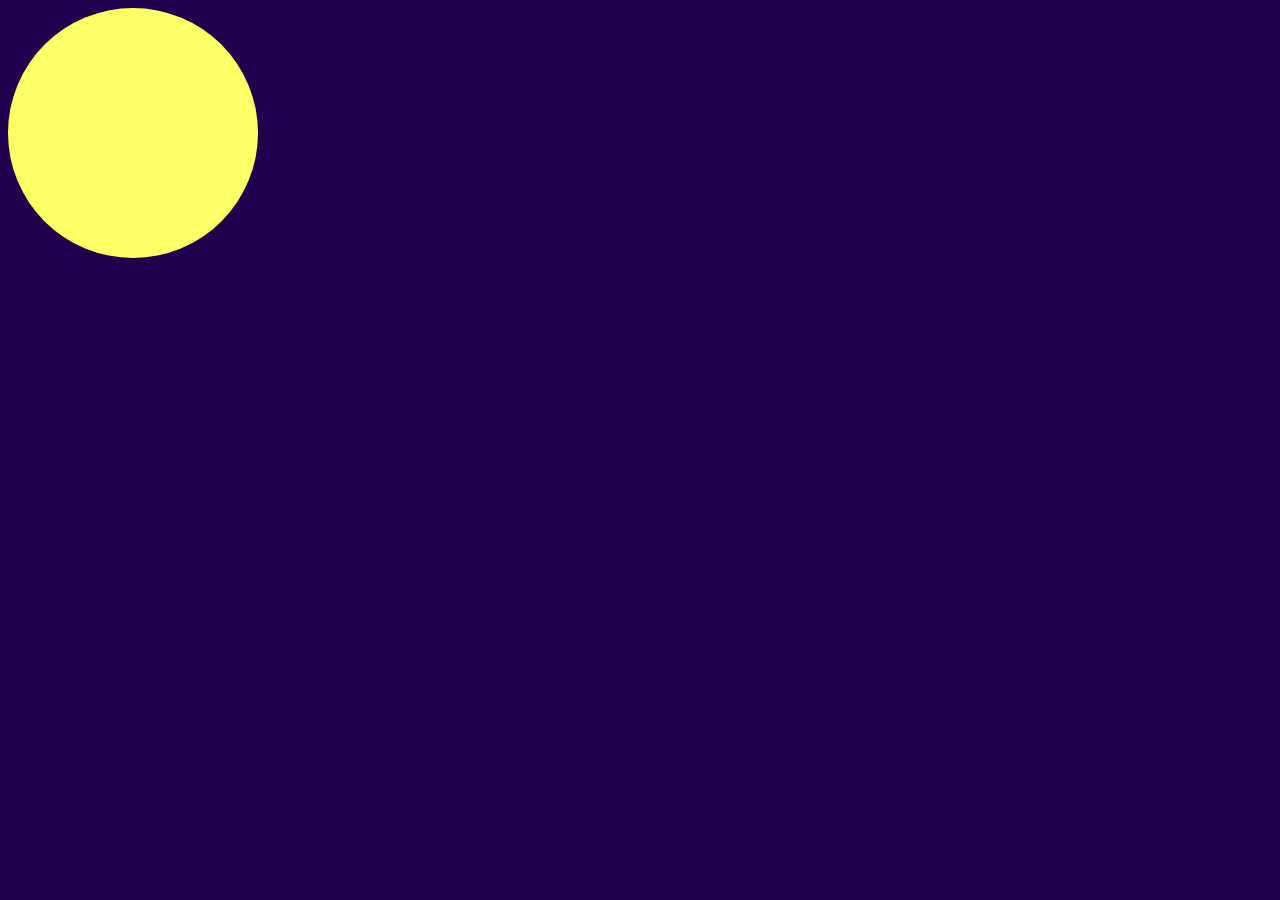
<file: old_projects/css_art/index.html>
<!doctype html>
<html>
<head>
    <title>Full Moon</title>

    <meta charset="utf-8" />
    <meta http-equiv="Content-type" content="text/html; charset=utf-8" />
    <meta name="viewport" content="width=device-width, initial-scale=1" />
    <link rel="stylesheet" type="text/css" href="styles.css"/>
</head>

<body>
	<div id="moon">
	</div>
</body>
</file>
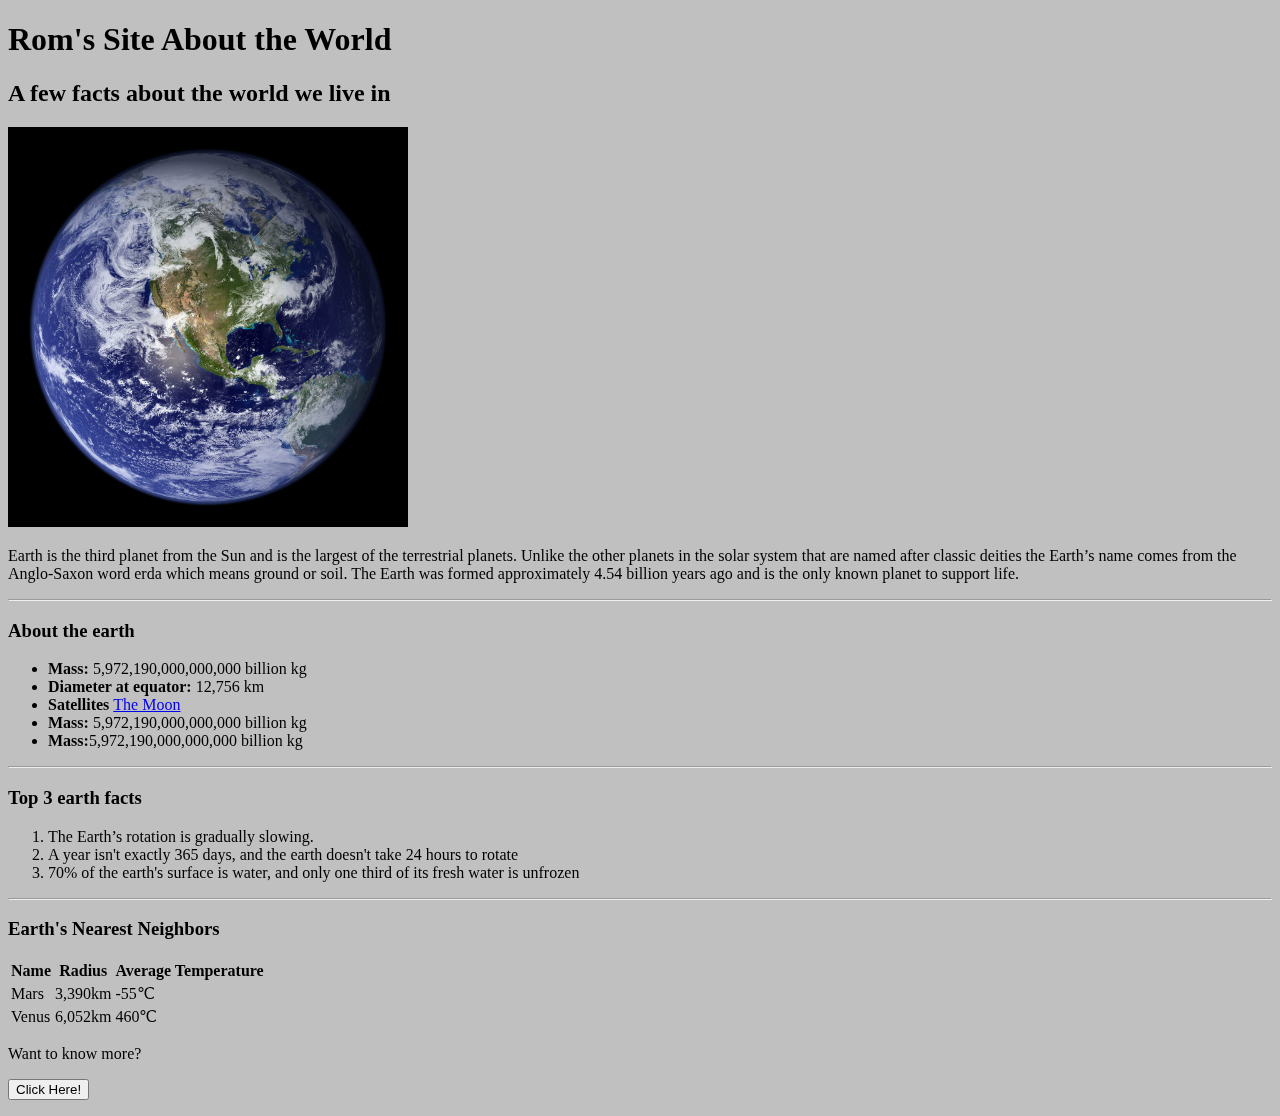
<file: old_projects/the_world/index.html>
<!doctype html>
<html>
<head>
    <title>Dat Earth Doe</title>

    <meta charset="utf-8" />
    <meta http-equiv="Content-type" content="text/html; charset=utf-8" />
    <meta name="viewport" content="width=device-width, initial-scale=1" />
    <link rel="icon" href="images/globe.ico" />
<style>
body {background-color:silver;}
</style>

</head>
<body>
<div>
 <iframe width="420" height="315" align="right" src="https://www.youtube.com/embed/Lmmp9UfNQhU" frameborder="0" allowfullscreen></iframe>
  <h1>Rom's Site About the World </h1>
  <h2> A few facts about the world we live in</h2>
  <img src="images/globe.jpg" height="400" width="400" />
  <br/>

  <p>Earth is the third planet from the Sun and is the largest of the
terrestrial planets. Unlike the other planets in the solar system that are named
after classic deities the Earth’s name comes from the Anglo-Saxon word erda
which means ground or soil. The Earth was formed approximately 4.54 billion
years ago and is the only known planet to support life.</p>
<hr/>

	<h3>About the earth</h3>
		<ul>
			<li><strong>Mass: </strong>5,972,190,000,000,000 billion kg</li>
			<li><strong>Diameter at equator: </strong>12,756 km</li>
			<li><strong>Satellites </strong><a href="http://space-facts.com/themoon/">The
			Moon</a></li>
			<li><strong>Mass: </strong>5,972,190,000,000,000 billion kg</li>
			<li><strong>Mass:</strong>5,972,190,000,000,000 billion kg</li>
		</ul>
	<hr>
	<h3>Top 3 earth facts</h3>
	<ol>
		<li>The Earth’s rotation is gradually slowing.</li>
		<li>A year isn't exactly 365 days, and the earth doesn't take 24
		hours to rotate</li>
		<li>70% of the earth's surface is water, and only one third of its
		fresh water is unfrozen</li>
	</ol>
	<hr>

	<h3>Earth's Nearest Neighbors</h3>
	<table>
        <tr><th>Name</th><th>Radius</th><th>Average Temperature</th></tr>
        <tr><td>Mars</td><td>3,390km</td><td>-55&#8451;</td></tr>
        <tr><td>Venus</td><td>6,052km</td><td>460&#8451;</td></tr>
    </table>

    <form action="http://space-facts.com/earth/">
		<p>Want to know more?</p>
		<p><input type="submit" value="Click Here!" /></p>
	</form>
</div>
</body>
</html>
</file>
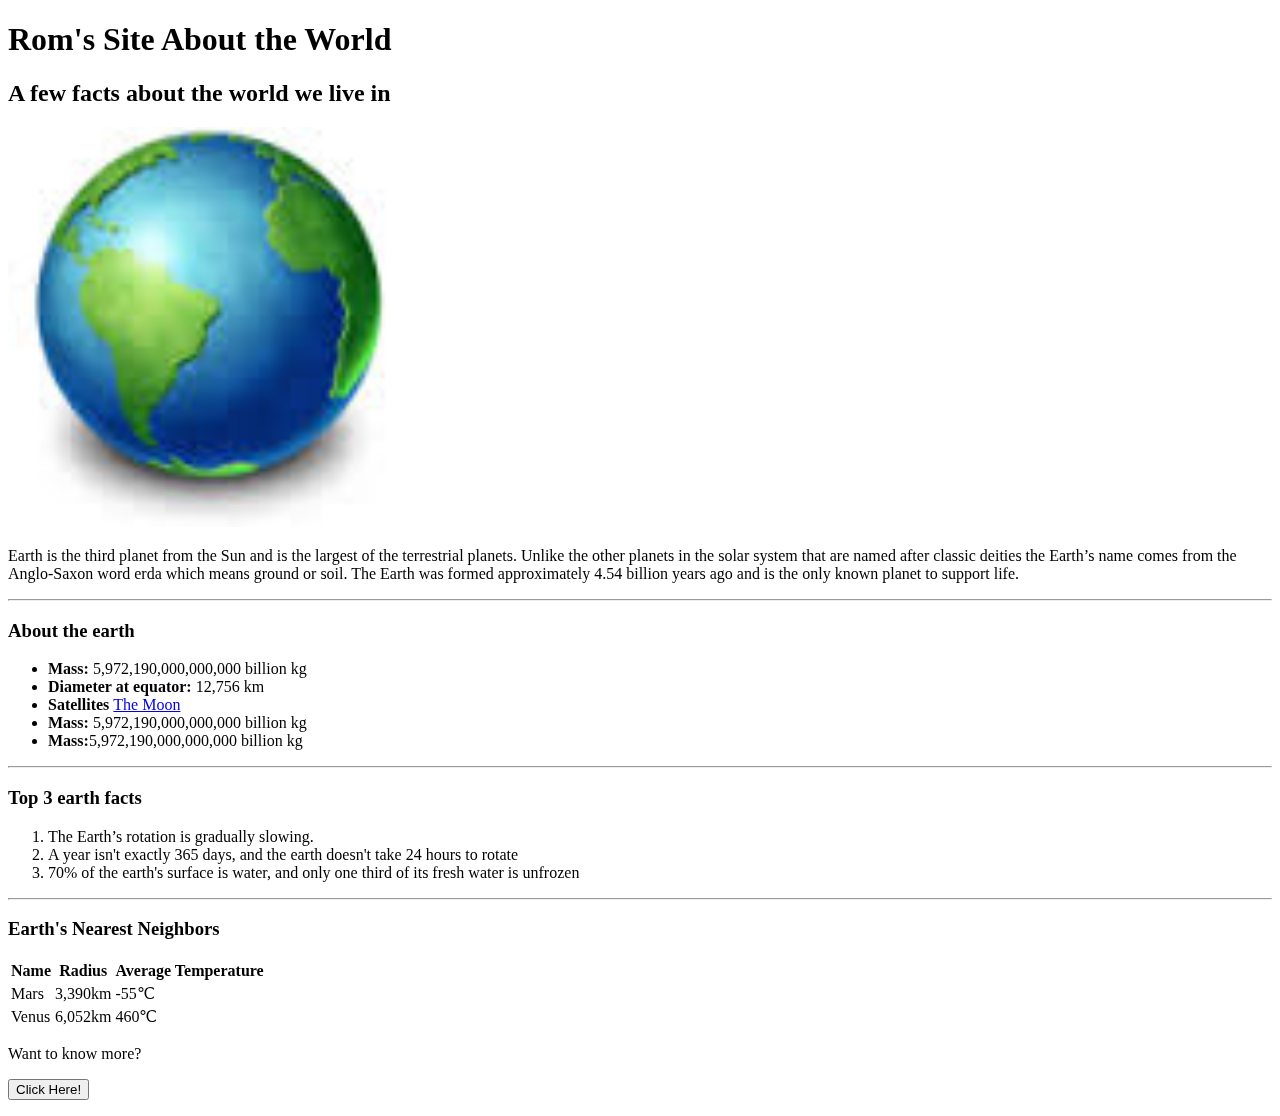
<file: My Websites/HTML/final_proj.html>
<!doctype html>
<html>
<head>
    <title>Dat Earth Doe</title>

    <meta charset="utf-8" />
    <meta http-equiv="Content-type" content="text/html; charset=utf-8" />
    <meta name="viewport" content="width=device-width, initial-scale=1" />
    <link rel="icon" href="images/globe.ico" />

</head>
<body>
<div>
 <iframe width="420" height="315" align="right" src="https://www.youtube.com/embed/Lmmp9UfNQhU" frameborder="0" allowfullscreen></iframe>
  <h1>Rom's Site About the World </h1>
  <h2> A few facts about the world we live in</h2>
  <img src="images/earth.jpg" height="400" width="400" />
  <br/>

  <p>Earth is the third planet from the Sun and is the largest of the
terrestrial planets. Unlike the other planets in the solar system that are named
after classic deities the Earth’s name comes from the Anglo-Saxon word erda
which means ground or soil. The Earth was formed approximately 4.54 billion
years ago and is the only known planet to support life.</p>
<hr/>

	<h3>About the earth</h3>
		<ul>
			<li><strong>Mass: </strong>5,972,190,000,000,000 billion kg</li>
			<li><strong>Diameter at equator: </strong>12,756 km</li>
			<li><strong>Satellites </strong><a href="http://space-facts.com/themoon/">The
			Moon</a></li>
			<li><strong>Mass: </strong>5,972,190,000,000,000 billion kg</li>
			<li><strong>Mass:</strong>5,972,190,000,000,000 billion kg</li>
		</ul>
	<hr>
	<h3>Top 3 earth facts</h3>
	<ol>
		<li>The Earth’s rotation is gradually slowing.</li>
		<li>A year isn't exactly 365 days, and the earth doesn't take 24
		hours to rotate</li>
		<li>70% of the earth's surface is water, and only one third of its
		fresh water is unfrozen</li>
	</ol>
	<hr>

	<h3>Earth's Nearest Neighbors</h3>
	<table>
        <tr><th>Name</th><th>Radius</th><th>Average Temperature</th></tr>
        <tr><td>Mars</td><td>3,390km</td><td>-55&#8451;</td></tr>
        <tr><td>Venus</td><td>6,052km</td><td>460&#8451;</td></tr>
    </table>

    <form action="http://space-facts.com/earth/">
		<p>Want to know more?</p>
		<p><input type="submit" value="Click Here!" /></p>
	</form>
</div>
</body>
</html>
</file>
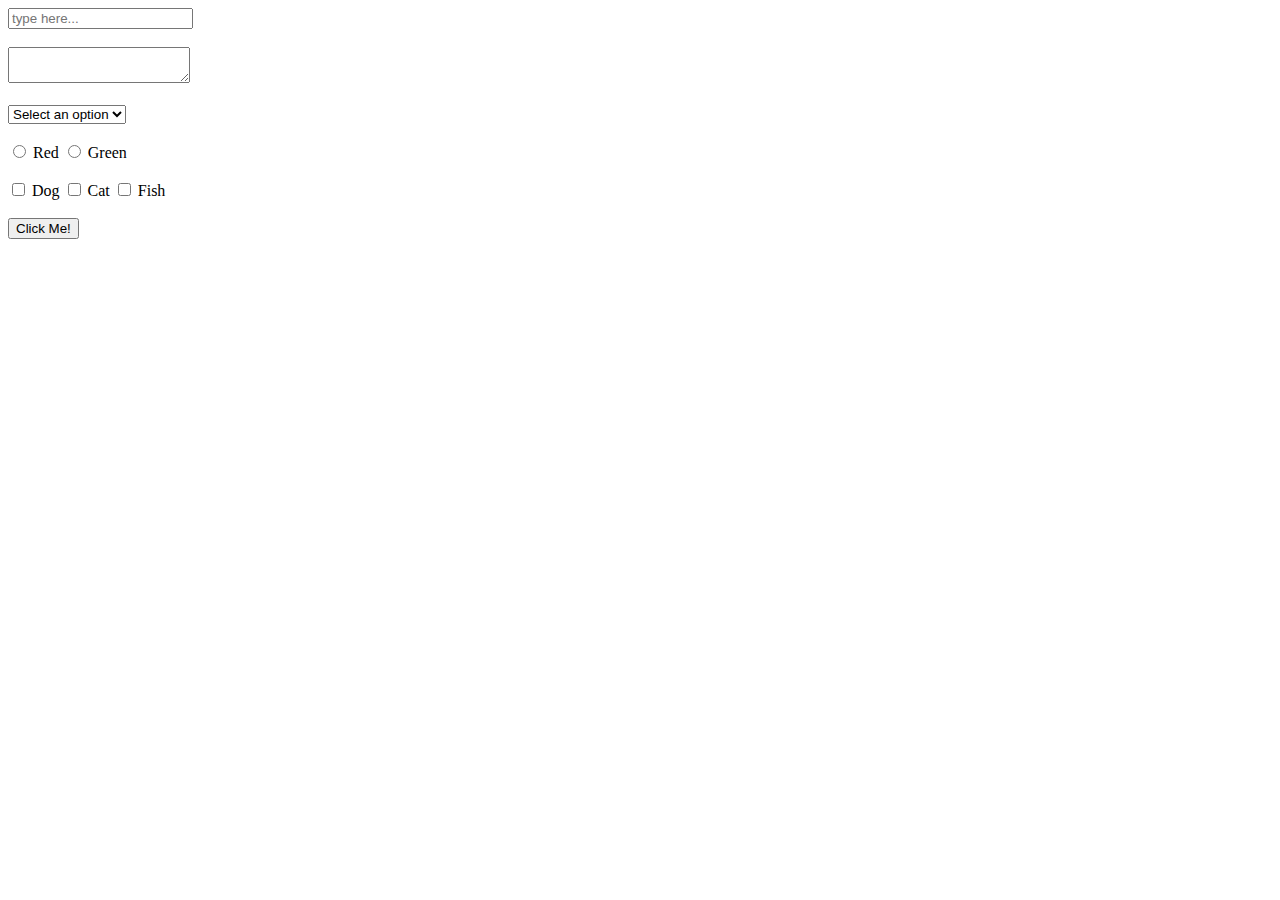
<file: My Websites/HTML/forms&links.html>
<!doctype html>
<html>
<head>
    <title>My First Webpage</title>

    <meta charset="utf-8" />
    <meta http-equiv="Content-type" content="text/html; charset=utf-8" />
    <meta name="viewport" content="width=device-width, initial-scale=1" />
    
</head>
<body>
<div>
 <form>
    <input type="text" placeholder="type here..." name="email"/>
    <br/><br/>
    
    <textarea name="textarea"></textarea>
    <br/><br/>
    <select>
    <option>Select an option</option>
    
    <option>1</option>
    <option value ="1">2</option>
    <option value ="2">3</option>
    </select>
    <br/><br/>

    <input type="radio" name="color"/> Red
    <input type="radio" name="color"/> Green
    <br/><br/>

    <input type="checkbox" name="Dog" value="1"/> Dog
    <input type="checkbox" /> Cat
    <input type="checkbox" /> Fish
    <br/><br/>
    
    <input type="submit" value="Click Me!"/>
    
 </form>
</div>
</body>
</html>
</file>
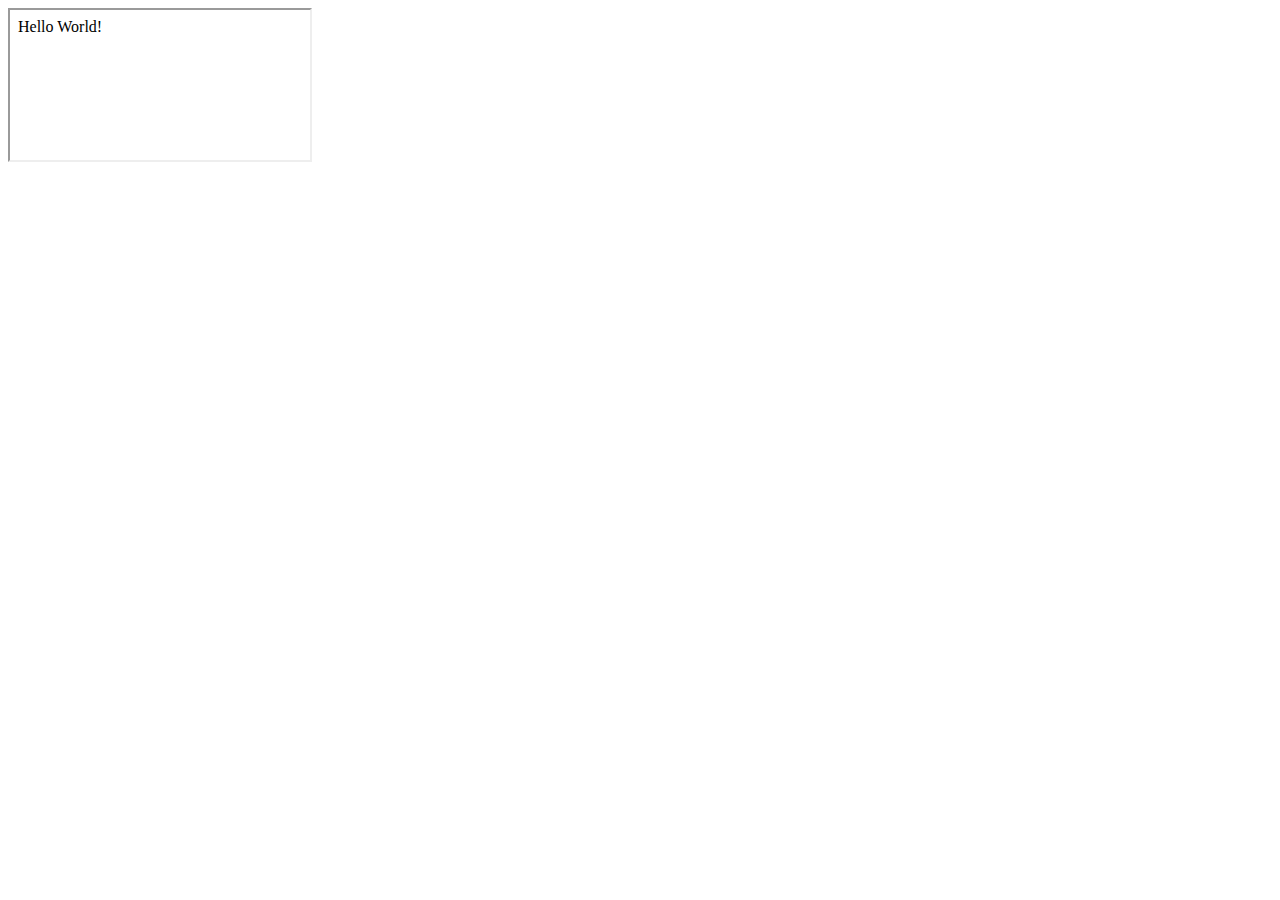
<file: My Websites/HTML/index_1.html>
<!doctype html>
<html>
<head>
    <title>My First Webpage</title>

    <meta charset="utf-8" />
    <meta http-equiv="Content-type" content="text/html; charset=utf-8" />
    <meta name="viewport" content="width=device-width, initial-scale=1" />
    
</head>
<body>
<div>
   <iframe src="helloworld.html"></iframe>
</div>
</body>
</html>
</file>
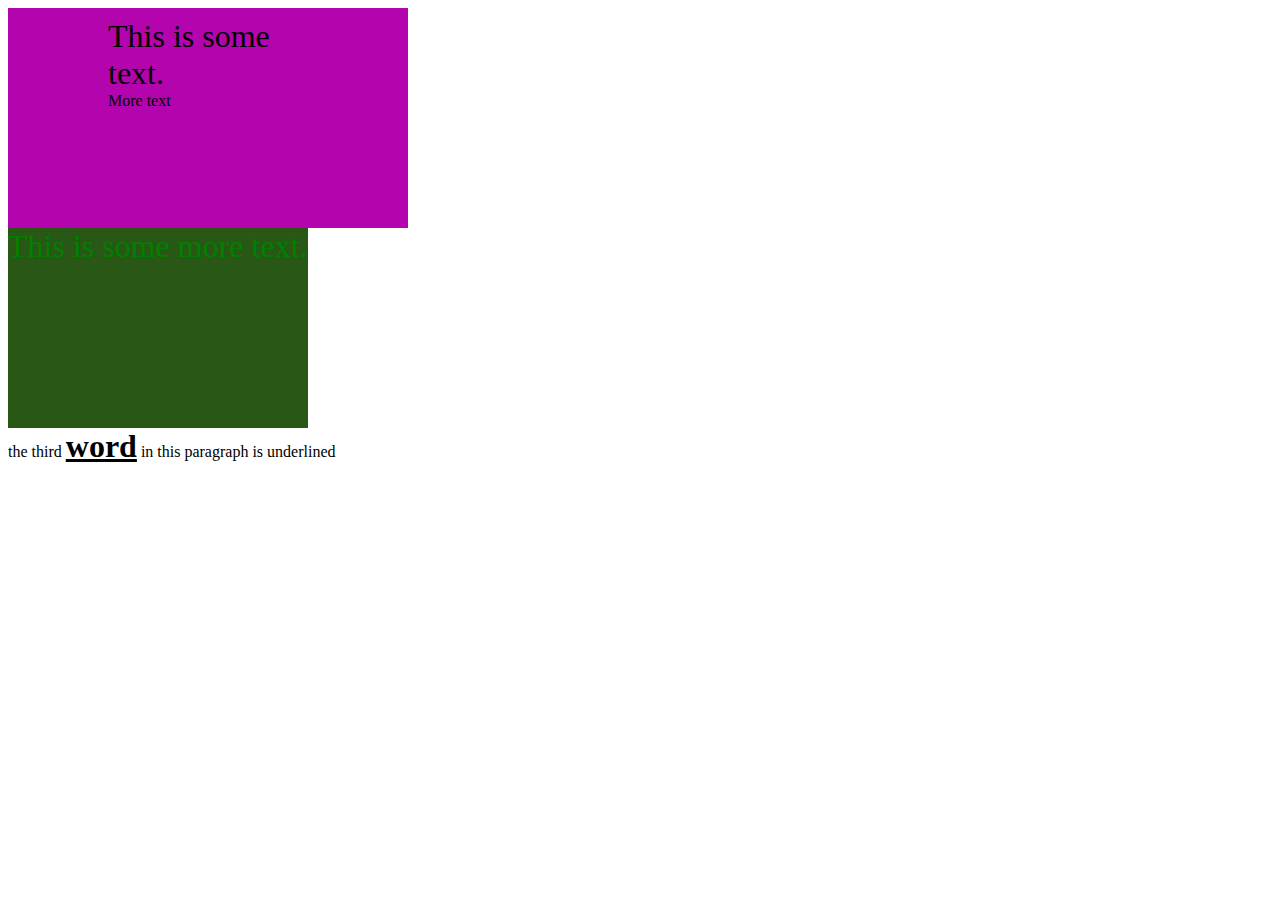
<file: old_projects/CSS/index_old1.html>
<!doctype html>
<html>
<head>
    <title>Learning CSS</title>

    <meta charset="utf-8" />
    <meta http-equiv="Content-type" content="text/html; charset=utf-8" />
    <meta name="viewport" content="width=device-width, initial-scale=1" />
    <style type="text/css">
    
    .large{
        font-size:200%;
    }

    #green{
        color:green;
    }
    
    .underline{
        text-decoration: underline;
    }

    .bold{
        font-weight:bold;
    }

    .purplebox {
        background-color:#B404AE;
        width:200px;
        height:200px;
        z-index: 1;
        padding: 10px 100px;
        /*  margin: 50px 100px 30px 10px; top, right, bottom, left */

    }

    .greenbox {
        background-color:#295715;
        width:300px;
        height:200px;
        z-index: 2;
    }

    p {
        padding: 0;
        margin: 0;
    }

    </style>

</head>

<body>
    <div class="purplebox">
        <p class="large">This is some text.</p>

        <p>More text</p>

    </div>

    <div class="greenbox">
    <p id="green" class="large">This is some more text.</p>
    </div>
    
    
    <p class="floatleft">the third <span class="underline large bold">word</span> in this paragraph is underlined </p>

</body>
</html>
</file>
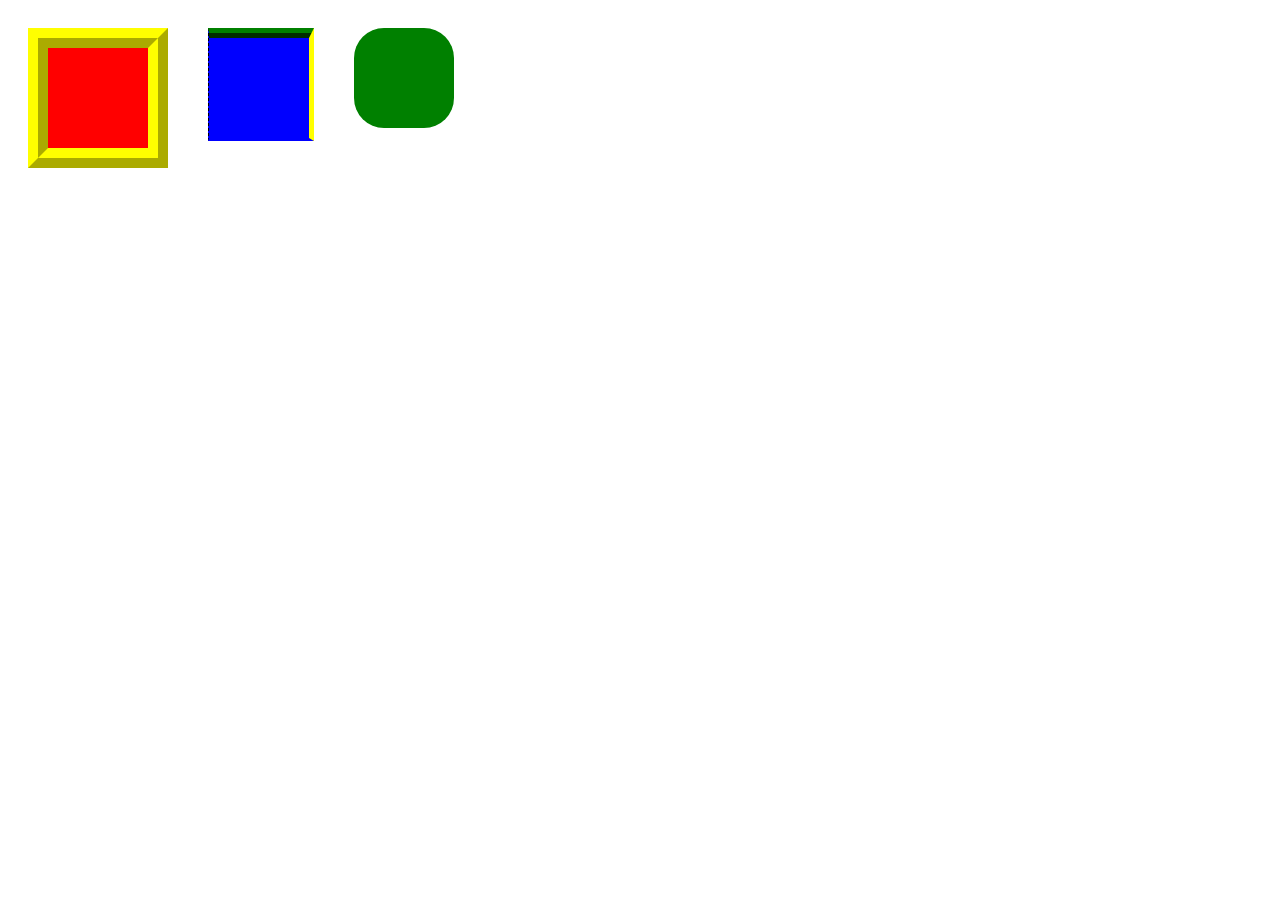
<file: old_projects/CSS/index_old2.html>
<!doctype html>
<html>
<head>
    <title>Learning CSS</title>

    <meta charset="utf-8" />
    <meta http-equiv="Content-type" content="text/html; charset=utf-8" />
    <meta name="viewport" content="width=device-width, initial-scale=1" />
    <style type="text/css">
    
    div{
        width: 100px;
        height: 100px;
        float: left;
        margin: 20px;
    }

    .redbox {
        background-color: red;
        border: 20px yellow ridge;

    }

    .bluebox {
        background-color:blue;
        border-style: ridge solid dotted dashed;
        border-width: 10px 5px 3px 1px;
        border-color: green yellow blue black;
    }

    .greenbox {
        background-color:green;
        border-radius: 30px
    }


    p {
        padding: 0;
        margin: 0;
    }

    </style>

</head>

<body>
    <div class="redbox">
    </div>

    <div class="bluebox">
    </div>

    <div class="greenbox">
    </div>

</body>
</html>
</file>
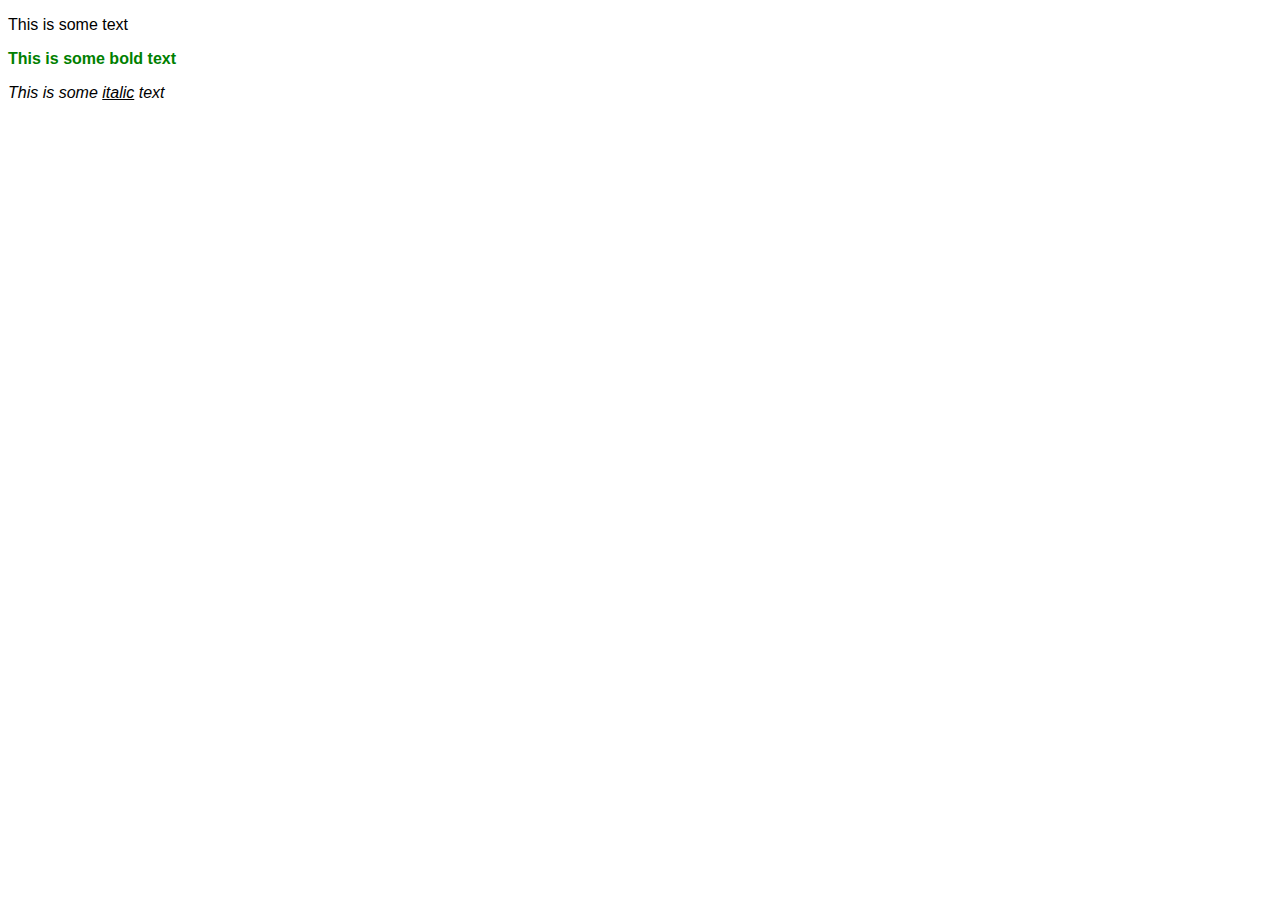
<file: old_projects/CSS/index_old3.html>
<!doctype html>
<html>
<head>
    <title>Learning CSS</title>

    <meta charset="utf-8" />
    <meta http-equiv="Content-type" content="text/html; charset=utf-8" />
    <meta name="viewport" content="width=device-width, initial-scale=1" />
    <style type="text/css">
    
    p{
        font-family:Arial, Helvetica, sans-serif;
    }

    .bold{
        font-weight: bold;
        font-size: 1em;
        color: green;
    }

    .italic{
        font-style: italic;
    }

    .underline{
        text-decoration: underline;
    }

    </style>

</head>

<body>
    <p>This is some text</p>

    <p class="bold">This is some bold text</p>

    <p class="italic">This is some <span class="underline">italic</span> text</p>

</body>
</html>
</file>
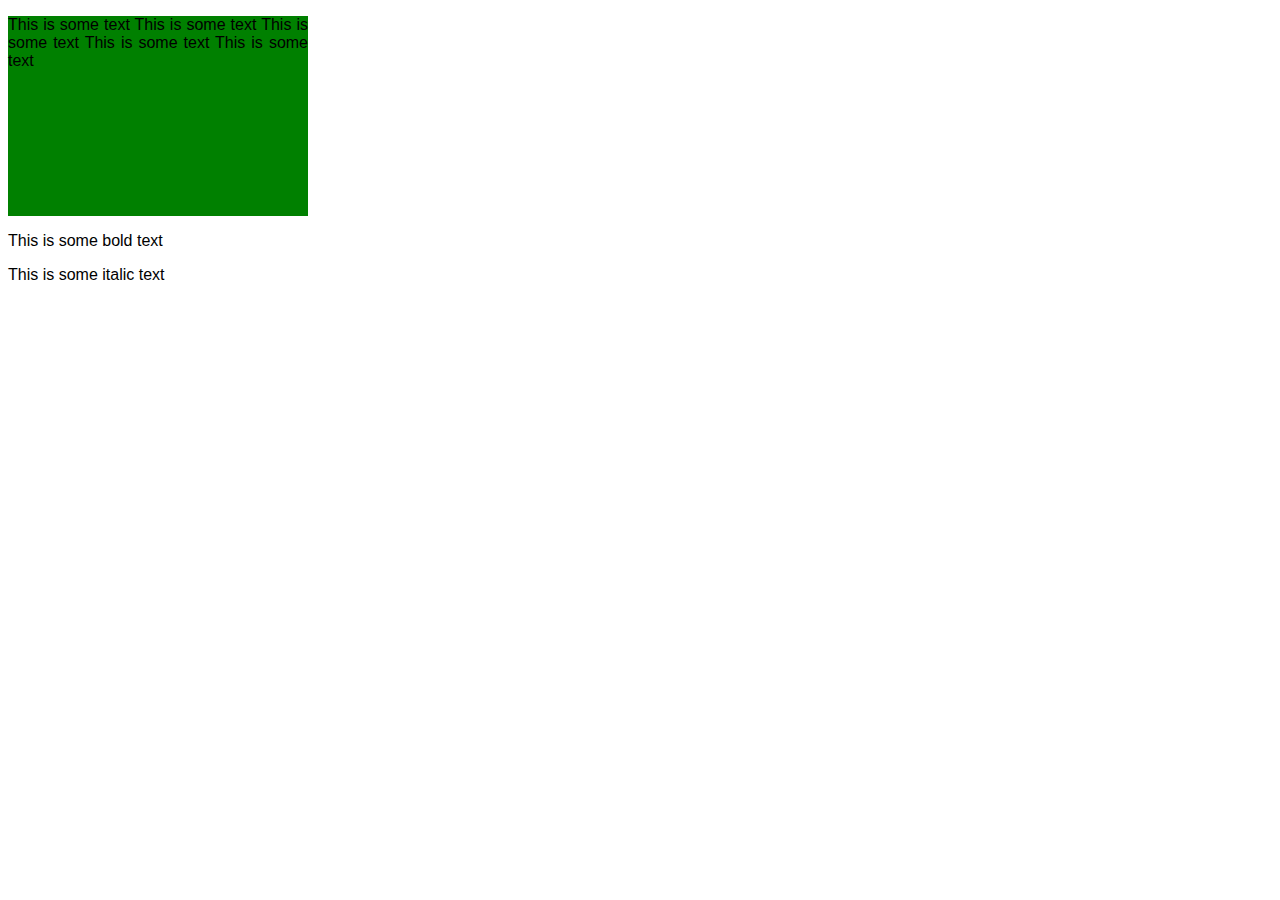
<file: old_projects/CSS/index_old4.html>
<!doctype html>
<html>
<head>
    <title>Learning CSS</title>

    <meta charset="utf-8" />
    <meta http-equiv="Content-type" content="text/html; charset=utf-8" />
    <meta name="viewport" content="width=device-width, initial-scale=1" />
    <style type="text/css">
    
    p{
        font-family:Arial, Helvetica, sans-serif;
    }

    .greenbox {
        width: 300px;
        height: 200px;
        background-color: green;
        text-align: justify;
    }
    </style>

</head>

<body>
    <div class="greenbox">
    <p>This is some text This is some text This is some text This is some text This is some text</p>

    </div>

    <p class="bold">This is some bold text</p>

    <p class="italic">This is some <span class="underline">italic</span> text</p>

</body>
</html>
</file>
<file: old_projects/css_art/styles.css>
body{
	background-color: #1f004d

}

#moon {
	border-radius: 50%;
	width: 250px;
	height: 250px; 
	/* width and height can be anything, as long as they're equal */
	background-color: #ffff66;
}
</file>
